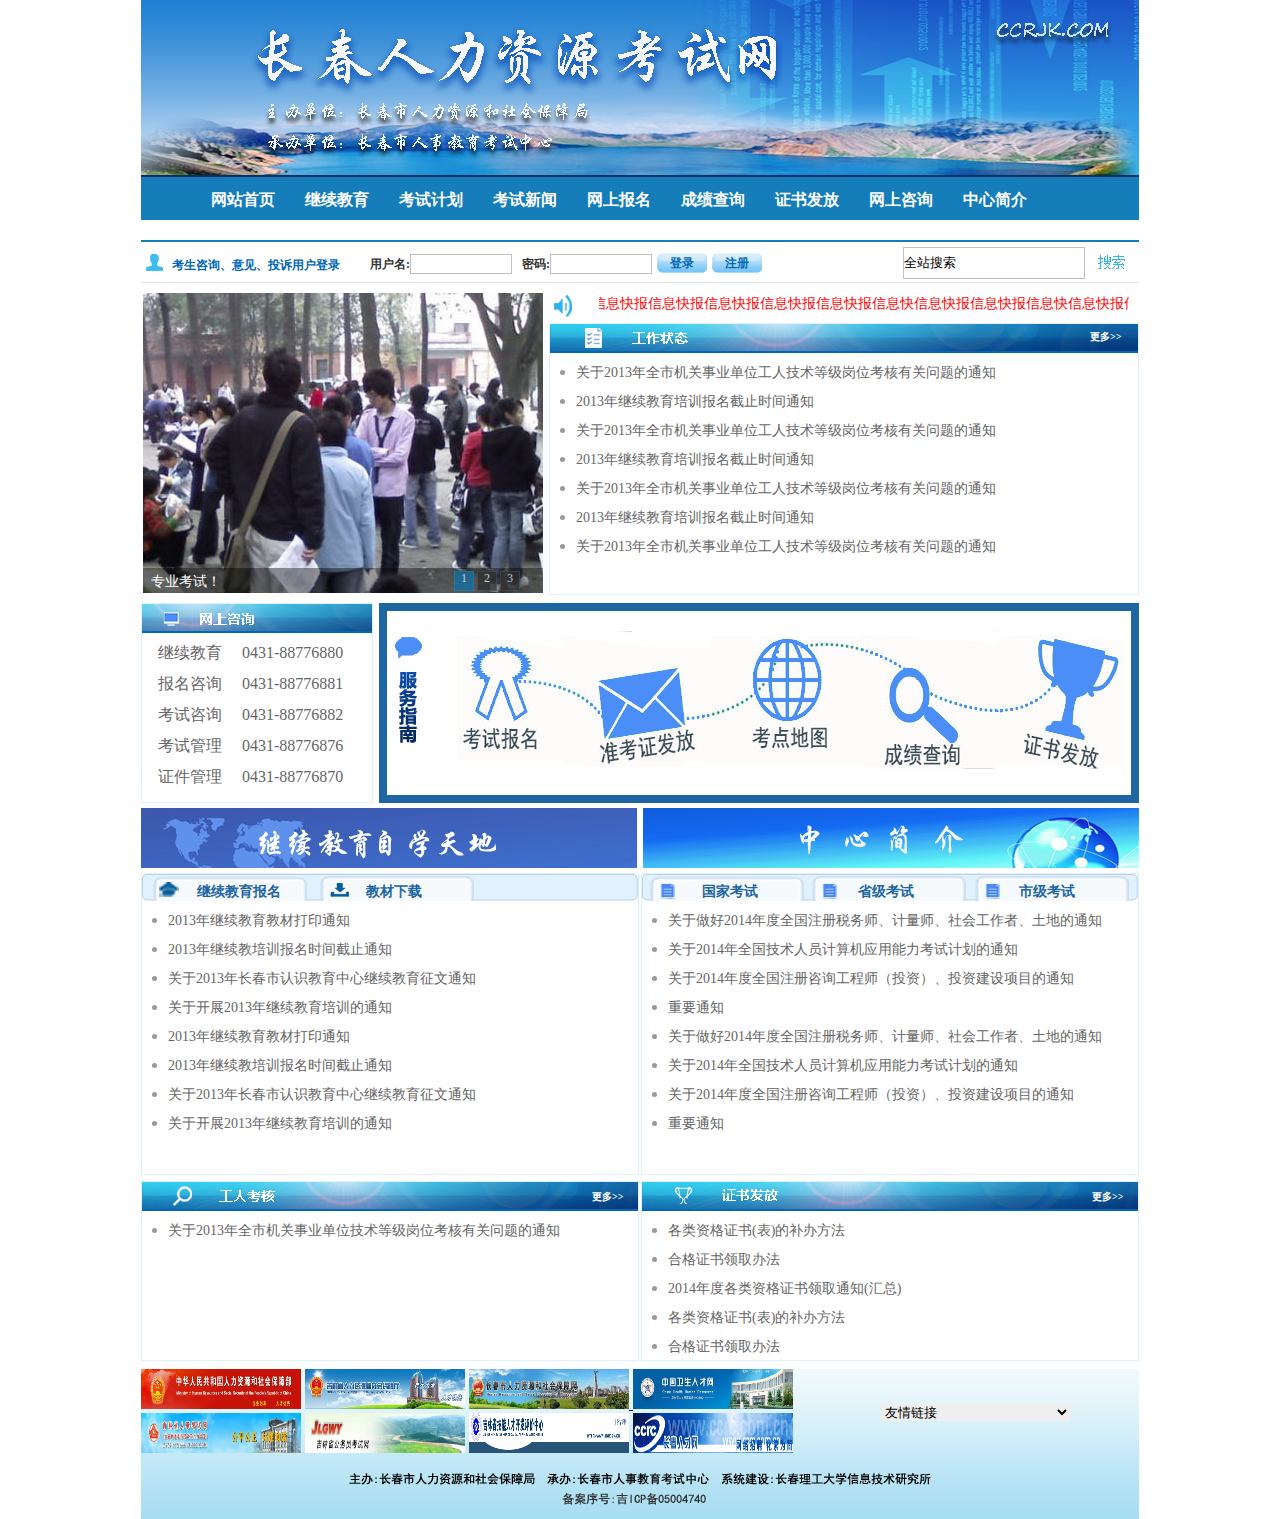
<file: index.html>
<!DOCTYPE html PUBLIC "-//W3C//DTD XHTML 1.0 Transitional//EN""http://www.w3.org/TR/xhtml1/DTD/xhtml1-transitional.dtd">
<html xmlns="http://www.w3.org/1999/xhtml">
<head>
    <meta http-equiv="Content-Type" content="text/html; charset=utf-8"/>
    <title>长春市人事教育考试中心</title>
    <meta name="robots" content="all"/>
    <meta name="keywords" content="长春市人事教育考试"/>
    <meta name="description" content="长春市教育考试型网站"/>
    <meta name="Identifier-URL" content="http://www.ccrjk.com"/>
    <link href="css/head.css" rel="stylesheet" type="text/css"/>
    <link href="css/main.css" rel="stylesheet" type="text/css"/>
    <link href="css/copyright.css" rel="stylesheet" type="text/css"/>
    <script type="text/javascript" src="script/jquery-1.4.2.min.js"></script>
    <script type="text/javascript" src="script/jquery.KinSlideshow-1.2.1.js"></script>

</head>

<body>

<div class="head">
    <div class="head-pic">
    </div>
</div>

<div class="navi">
    <ul>
        <li><a href="#" title="网站首页" target="_blank"><span>网站首页</span></a></li>
        <li><a href="#" title="继续教育" target="_blank"><span>继续教育</span></a></li>
        <li><a href="#" title="考试计划" target="_blank"><span>考试计划</span></a></li>
        <li><a href="#" title="考试新闻" target="_blank"><span>考试新闻</span></a></li>
        <li><a href="#" title="网上报名" target="_blank"><span>网上报名</span></a></li>
        <li><a href="#" title="成绩查询" target="_blank"><span>成绩查询</span></a></li>
        <li><a href="#" title="证书发放" target="_blank"><span>证书发放</span></a></li>
        <li><a href="#" title="网上咨询" target="_blank"><span>网上咨询</span></a></li>
        <li><a href="#" title="中心简介" target="_blank"><span>中心简介</span></a></li>
    </ul>
</div>
<div class="content">
    <div class="regist-search">
        <div class="regist">
            <img src="images/USERS.png"/>
            <p>考生咨询、意见、投诉用户登录</p>
            <form action="#">
                <span>用户名:</span><input type="text" name="username"/><span>密码:</span><input type="password" name="pwd"/>
            </form>
            <ul>
                <li><a href="#"><span>登录</span></a></li>
                <li><a href="#"><span>注册</span></a></li>
            </ul>
        </div>
        <div class="search">
            <input class="input-text" type="text" value="全站搜索"/><a href="#" target="_blank"><img
                src="images/allsearch.png"/></a>
        </div>
    </div>
    <div class="pic-news">
        <script type="text/javascript">
            $(function () {
                $("#banner").KinSlideshow({
                    moveStyle: "left",
                    titleBar: {titleBar_height: 18, titleBar_bgColor: "#000", titleBar_alpha: 0.4},
                    titleFont: {TitleFont_size: 14, TitleFont_color: "#FFFFFF", TitleFont_weight: "normal"},
                    btn: {
                        btn_bgColor: "#2d2d2d",
                        btn_bgHoverColor: "#1072aa",
                        btn_fontColor: "#FFF",
                        btn_fontHoverColor: "#FFF",
                        btn_borderColor: "#4a4a4a",
                        btn_borderHoverColor: "#1188c0",
                        btn_borderWidth: 1
                    }
                });
            })
        </script>
        <div id="index_main" class="clearfix">
            <div id="banner">
                <a href="#"><img src="images/banner01.jpg" alt="专业考试！" width="400" height="300"/></a>
                <a href="#"><img src="images/banner02.jpg" alt="不再迷茫！" width="400" height="300"/></a>
                <a href="#"><img src="images/banner03.jpg" alt="We are win！" width="400" height="300"/></a>
            </div>
        </div>
        <script>
            var s, s2, s3, s4, timer;
            function init() {
                s = getid("div1");
                s2 = getid("div2");
                s3 = getid("div3");
                s4 = getid("scroll");
                s4.style.width = (s2.offsetWidth * 2 + 100) + "px";
                s3.innerHTML = s2.innerHTML;
                timer = setInterval(mar, 100);
            }
            function mar() {
                if (s2.offsetWidth <= s.scrollLeft) {
                    s.scrollLeft -= s2.offsetWidth;
                } else {
                    s.scrollLeft++;
                }
            }
            function getid(id) {
                return document.getElementById(id);
            }
            window.onload = init;
        </script>
        <div class=" rollnews">
            <div class="d1" id="div1" onmouseover="clearInterval(timer)" onmouseout="timer=setInterval(mar,100)">
                <div class="scroll" id="scroll">
                    <div class="div2" id="div2">
                        <span>信息快报信息快报信息快报信息快报信息快报信息快信息快报信息快报信息快信息快报信息快报信息快信息快报信息快报信息快</span>
                    </div>
                    <div id="div3" class="div2"></div>
                </div>
            </div>
        </div>
        <div class="examshow"><!--工作动态-->
            <h2><span><a href="#" target="_blank">更多>></a></span></h2>
            <ul>
                <li><a href="#" target="_blank">关于2013年全市机关事业单位工人技术等级岗位考核有关问题的通知</a></li>
                <li><a href="#" target="_blank">2013年继续教育培训报名截止时间通知</a></li>
                <li><a href="#" target="_blank">关于2013年全市机关事业单位工人技术等级岗位考核有关问题的通知</a></li>
                <li><a href="#" target="_blank">2013年继续教育培训报名截止时间通知</a></li>
                <li><a href="#" target="_blank">关于2013年全市机关事业单位工人技术等级岗位考核有关问题的通知</a></li>
                <li><a href="#" target="_blank">2013年继续教育培训报名截止时间通知</a></li>
                <li><a href="#" target="_blank">关于2013年全市机关事业单位工人技术等级岗位考核有关问题的通知</a></li>
            </ul>
        </div>
    </div>

    <div class="phone-guide">
        <div class="phone">
            <h2></h2>
            <ul>
                <li>继续教育<span>0431-88776880</span></li>
                <li>报名咨询<span>0431-88776881</span></li>
                <li>考试咨询<span>0431-88776882</span></li>
                <li>考试管理<span>0431-88776876</span></li>
                <li>证件管理<span>0431-88776870</span></li>
            </ul>
        </div>
        <div class="guide">
            <div class="guidepic"></div>
            <ul>
                <li><a href="#" target="_blank"><img src="images/service01.png"/></a></li>
                <li><a href="#" target="_blank"><img src="images/service02.png"/></a></li>
                <li><a href="#" target="_blank"><img src="images/service03.png"/></a></li>
                <li><a href="#" target="_blank"><img src="images/service04.png"/></a></li>
                <li><a href="#" target="_blank"><img src="images/service05.png"/></a></li>
            </ul>

        </div>
    </div>

    <div class="picshow">
        <a href="#" target="_blank"><img src="images/continue.png" style="float:left"/></a>
        <a href="#" target="_blank"><img src="images/center.png" style="float:left; margin-left:6px;"/></a>
    </div>

    <script language="javascript">
        function educhange(name) {
            if (name == "educon") {
                document.getElementById("educon").style.display = "block";
                document.getElementById("edudown").style.display = "none";
            } else {
                document.getElementById("educon").style.display = "none";
                document.getElementById("edudown").style.display = "block";
            }
        }
    </script>
    <div class="edu-news">
        <div class="edu">
            <div class="edu-navi">
                <ul>
                    <li><a onmouseover="educhange('educon')" href="#" target="_blank">继续教育报名</a></li>
                    <li><span><a onmouseover="educhange('edudown')" href="#" target="_blank">教材下载</a></span></li>
                </ul>
            </div>
            <div id="educon" class="edu-content">
                <ul>
                    <li><a href="#" target="_blank">2013年继续教育教材打印通知</a></li>
                    <li><a href="#" target="_blank">2013年继续教培训报名时间截止通知</a></li>
                    <li><a href="#" target="_blank">关于2013年长春市认识教育中心继续教育征文通知</a></li>
                    <li><a href="#" target="_blank">关于开展2013年继续教育培训的通知</a></li>
                    <li><a href="#" target="_blank">2013年继续教育教材打印通知</a></li>
                    <li><a href="#" target="_blank">2013年继续教培训报名时间截止通知</a></li>
                    <li><a href="#" target="_blank">关于2013年长春市认识教育中心继续教育征文通知</a></li>
                    <li><a href="#" target="_blank">关于开展2013年继续教育培训的通知</a></li>
                </ul>
            </div>
            <div id="edudown" class="edu-download">

                <ul>
                    <li><a href="#" target="_blank">2013年继续教育教材打印通知</a></li>
                    <li><a href="#" target="_blank">2013年继续教培训报名时间截止通知</a></li>
                    <li><a href="#" target="_blank">关于2013年长春市认识教育中心继续教育征文通知</a></li>
                    <li><a href="#" target="_blank">关于开展2013年继续教育培训的通知</a></li>
                    <li><a href="#" target="_blank">2013年继续教育教材打印通知</a></li>
                </ul>
            </div>
        </div>
        <script language="javascript">
            function newchange(value) {
                if (value == "country") {
                    document.getElementById("country").style.display = "block";
                    document.getElementById("province").style.display = "none";
                    document.getElementById("city").style.display = "none";
                } else if (value == "province") {
                    document.getElementById("country").style.display = "none";
                    document.getElementById("province").style.display = "block";
                    document.getElementById("city").style.display = "none";
                } else {
                    document.getElementById("country").style.display = "none";
                    document.getElementById("province").style.display = "none";
                    document.getElementById("city").style.display = "block";
                }
            }
        </script>
        <div class="news">
            <div class="news-navi">
                <ul>
                    <li><a onmouseover="newchange('country')" href="#" target="_blank">国家考试</a></li>
                    <li><span class="span1"><a onmouseover="newchange('province')" href="#"
                                               target="_blank">省级考试</a></span></li>
                    <li><span class="span2"><a onmouseover="newchange('city')" href="#" target="_blank">市级考试</a></span>
                    </li>
                </ul>
            </div>
            <div id="country" class="news-content">
                <ul>
                    <li><a href="#" target="_blank">关于做好2014年度全国注册税务师、计量师、社会工作者、土地的通知</a></li>
                    <li><a href="#" target="_blank">关于2014年全国技术人员计算机应用能力考试计划的通知</a></li>
                    <li><a href="#" target="_blank">关于2014年度全国注册咨询工程师（投资）、投资建设项目的通知</a></li>
                    <li><a href="#" target="_blank">重要通知</a></li>
                    <li><a href="#" target="_blank">关于做好2014年度全国注册税务师、计量师、社会工作者、土地的通知</a></li>
                    <li><a href="#" target="_blank">关于2014年全国技术人员计算机应用能力考试计划的通知</a></li>
                    <li><a href="#" target="_blank">关于2014年度全国注册咨询工程师（投资）、投资建设项目的通知</a></li>
                    <li><a href="#" target="_blank">重要通知</a></li>
                </ul>
            </div>
            <div id="province" class="news-content">
                <ul>
                    <li><a href="#" target="_blank">关于做好2014年度全国注册税务师、计量师、社会工作者、土地的通知</a></li>
                    <li><a href="#" target="_blank">关于2014年全国技术人员计算机应用能力考试计划的通知</a></li>
                    <li><a href="#" target="_blank">关于2014年度全国注册咨询工程师（投资）、投资建设项目的通知</a></li>
                    <li><a href="#" target="_blank">重要通知</a></li>
                    <li><a href="#" target="_blank">关于做好2014年度全国注册税务师、计量师、社会工作者、土地的通知</a></li>
                </ul>
            </div>
            <div id="city" class="news-content">
                <ul>
                    <li><a href="#" target="_blank">关于做好2014年度全国注册税务师、计量师、社会工作者、土地的通知</a></li>
                    <li><a href="#" target="_blank">关于2014年全国技术人员计算机应用能力考试计划的通知</a></li>
                    <li><a href="#" target="_blank">关于2014年度全国注册咨询工程师（投资）、投资建设项目的通知</a></li>
                    <li><a href="#" target="_blank">重要通知</a></li>

                </ul>
            </div>
        </div>
    </div>

    <div class="three">

        <div class="check">
            <h2><span><a href="#" target="_blank">更多>></a></span></h2>
            <ul>
                <li><a href="#">关于2013年全市机关事业单位技术等级岗位考核有关问题的通知</a></li>
            </ul>
        </div>
        <div class="certi">
            <h2><span><a href="#" target="_blank">更多>></a></span></h2>
            <ul>
                <li><a href="#" target="_blank">各类资格证书(表)的补办方法</a></li>
                <li><a href="#" target="_blank">合格证书领取办法</a></li>
                <li><a href="#" target="_blank">2014年度各类资格证书领取通知(汇总)</a></li>
                <li><a href="#" target="_blank">各类资格证书(表)的补办方法</a></li>
                <li><a href="#" target="_blank">合格证书领取办法</a></li>
            </ul>
        </div>
    </div>

    <div class="link">
        <div class="bottom-more">
            <div class="top-bottom">
                <div class="top">
                    <a href="http://www.mohrss.gov.cn/" title="中国人力资源和社会保障"><img src="images/01.jpg" alt="中国人力资源"
                                                                                 width="160" height="40"/></a>
                    <a href="http://hrss.jl.gov.cn/" title="吉林省人力资源和社会保障厅"><img src="images/02.jpg" width="160"
                                                                                alt="中国人力资源" height="40"/></a>
                    <a href="http://rsj.changchun.gov.cn/" title="长春市人力资源和社会保障厅"><img src="images/03.jpg" width="160"
                                                                                      alt="中国人力资源" height="40"/>
                        <a href="http://www.21wecan.com/" title="中国卫生人才网"><img src="images/04.jpg" width="160"
                                                                               alt="中国人力资源" height="40"/></a>

                </div>
                <div class="bottom">
                    <a href="http://www.jlzkb.com/" title="吉林省人事考试网"><img src="images/05.jpg" width="160" alt="中国人力资源"
                                                                          height="40"/></a>
                    <a href="http://www.jlgwy.net/" title="吉林省公务员网"><img src="images/06.jpg" width="160" alt="中国人力资源"
                                                                         height="40"/></a>
                    <a href="http://jnrczx.860431.com.cn/" title="吉林省人才开发简介中心"><img src="images/07.png" width="160"
                                                                                    height="40" alt="中国人力资源"/></a>
                    <a href="http://www.ccrc.com.cn/" title="长春人才网"><img src="images/08.png" width="160" alt="中国人力资源"
                                                                         height="40"/></a>

                </div>
            </div>
            <div class="moreaction">
                <select>
                    <option>友情链接</option>
                    <option>中国人力资源和社会保障</option>
                    <option>吉林省人力资源和社会保障厅</option>
                    <option>长春市人力资源和社会保障厅</option>
                    <option>中国卫生人才网保障</option>
                    <option>吉林省人事考试网</option>
                    <option>吉林省公务员网</option>
                    <option>吉林省人才开发简介中心</option>
                    <option>长春人才网</option>
                </select>
            </div>
        </div>
        <div class="copyri">
            <img src="images/copy.png"/>
        </div>
    </div>

</div>


</body>
</html>
</file>
<file: css/head.css>
/*头部*/
*{ margin:0px; padding:0px;border:0;}
.head{ height:175px; width:998px; margin:0 auto; /*background:url(../images/head-bg.png) repeat-x;*/}
.head-pic{ width:998px; height:175px; background:url(../images/head-pic.png) no-repeat; margin:0 auto;}
.head-pic img{ margin-top:30px; margin-left:80px;}
.head-pic span img{ display:block; margin-left:650px; margin-top:25px;}
.navi{ height:43px; width:998px;  background:#157db9; margin:0 auto; border-top:2px solid #003064;}
.navi ul{ margin-left:55px;}
.navi ul li{ display:block; float:left;}
.navi ul li a{ color:white; text-decoration:none; font-weight:bold; height:72px; line-height:72px; display:block; margin-top:-16px;}
.navi ul li a span{display:block; padding:3px 15px; font-weight:bold;}
.navi ul li a:hover{background:url(../images/achange.png) no-repeat;font-weight:bold;  color:#157db9;  }

.content{ width:998px; margin:0 auto;  margin-top:20px;}
.regist-search{ border-top:#157db9 2px solid; width:998px; height:40px; border-bottom:#e3e3e3 1px solid;}
.regist{ width:700px; height:40px;  float:left;}
.regist img{ margin-top:11px; float:left;}
.regist p{font-size:12px; font-weight:bold; color:#0068b7; display:block; float:left; margin-top:15px; margin-left:5px;}
.regist form{ display:block; float:left; margin-left:20px;}
.regist input{ width:100px;}
.regist > form > span{ display:inline-block; float:left; margin-top:14px; margin-left:10px; font-size:12px; font-weight:bold; color:#333333;}
.regist ul{ display:block; float:left;}
.regist ul li{ display:block; float:left; margin-left:5px; }
.regist ul li a{ text-decoration:none;  cursor: pointer;  display:block;width:50px; height:20px; margin-top:11px; background:url(../images/btn.png);}
.regist >ul > li > a > span{ display:block; height:20px;line-height:20px; font-size:12px; color:#0068b7; text-align:center;
    font-weight:bold; }
.regist ul li a:hover{ background:url(../images/btnchange.png);curser:pointer;}
.regist input{ float:left; margin-top:12px; height:18px; border:silver 1px solid;}

.input-button{ margin-left:10px; width:54px; height:22px; font-size:14px; background:url(../images/btn.png) no-repeat;}

.search{ width:298px; height:40px; float:left; }
.search a{ display:block; float:left; margin-top:6px;width:53px;}
.input-text{ width:180px; height:30px; line-height:30px; margin-top:5px; margin-left:62px; border:silver 1px solid; float:left; }
.btn{ background:#def1f8; width:53px; height:30px; color:#137db8;}
</file>
<file: css/main.css>
@charset "utf-8";
/* CSS Document */
/*首页中间部分*/
.pic-news{width:998px; height:304px; margin-top:8px; }
.clearfix{ width:404px; height:304px;display:inline-block; float:left;}
.clearfix:after{content:"";display:block;height:0px;clear:both;visibility:hidden;}
#banner{height:400px; width:300px; padding:2px 2px; float:left;}
.rollnews{width:588px; height:30px; background:url(../images/rollnew.png) no-repeat;float:left; margin-left:4px;}
.d1 {margin-left:50px; float:left;width:530px;height:25px;overflow:hidden;white-space:nowrap;}
.d2 { background-color:#FF9933;}
.div2 {width:auto;height:auto;font-size:14px;float:left; color:#333333;overflow:hidden;}
.div2 span{ display:block; margin-top:4px; color:red;}
.examshow{ float:left; width:588px; height:270px; margin-top:2px; margin-left:4px; border:#def1f8 1px solid;}
.examshow h2{ background:url(../images/examshow.png); width:588px; height:27px; border-bottom:#0068b7 2px solid; }
.examshow h2 span { display:block; margin-left:540px; padding-top:6px;}
.examshow h2 span a{ text-decoration:none; font-size:10px; font-weight:bold; color:white;}
.examshow ul{ margin-left:26px; margin-top:10px; }
.examshow ul li{ list-style:disc;color:#999999; margin-top:10px;}
.examshow ul li a{ text-decoration:none; font-size:14px; color:#666666;}
.examshow ul li a:hover{ text-decoration:underline;}

.phone-guide{ width:998px; height:200px; margin-top:8px;}
.phone{ width:230px; height:198px; float:left;border:#def1f8 1px solid;}
.phone h2{width:230px; height:27px;border-bottom:#0068b7 2px solid; background:url(../images/phone.png);}
.phone ul{ margin-left:16px; margin-top:10px; }
.phone ul li{ list-style:none; margin-top:10px;color:#666666;}
.phone ul li span{ margin-left:20px;}
.guide { width:744px; height:184px; float:left; border:#1d66a2 8px solid; margin-left:6px;}
.guidepic{ width:45px; height:157px; float:left; background:url(../images/service-guide.png); margin-top:10px;}
.guide ul{ margin-left:25px; margin-top:20px; float:left;}
.guide ul li{ list-style:none; float:left;}
.guide img{border:none;}
.picshow{width:998px; height:60px; margin-top:5px;}
.picshow a{ width:496px; float:left ;}
.picshow img{border:none;}
.edu-news{ width:998px; height:300px; margin-top:5px; }
.edu{width:496px; height:300px; float:left;  border:#def1f8 1px solid;}
.edu-navi{ background:url(../images/edu.png); width:496px; height:27px; }
.edu-navi ul{ margin-left:30px;}
.edu-navi ul li{ list-style:none; float:left; padding-left:25px; padding-top:8px;}
.edu-navi ul li span{ margin-left:60px;}
.edu-navi ul li a{ text-decoration:none; color:#1d66a2; font-size:14px; font-weight:bold;}
.edu-navi ul li a:hover{ color:#CC3300;}
.edu-content{ width:496px; height:273px;}
.edu-content ul{ margin-left:26px;}
.edu-content ul li{ list-style:disc;color:#999999; padding-top:10px; }
.edu-content ul li a{ text-decoration:none; font-size:14px; color:#666666;}
.edu-content ul li a:hover{ text-decoration:underline;}
#edudown{ display:none;}
.edu-download{ width:496px; height:273px;}
.edu-download ul{ margin-left:26px;}
.edu-download ul li{ list-style:disc;color:#999999; padding-top:10px; }
.edu-download ul li a{ text-decoration:none; font-size:14px; color:#666666;}
.edu-download ul li a:hover{ text-decoration:underline;}

.news{width:496px; height:300px; margin-left:2px; float:left; border:#def1f8 1px solid;}
.news-navi{ background:url(../images/news.png); width:496px; height:27px; }
.news-navi ul{ margin-left:20px;}
.news-navi ul li{ list-style:none; float:left; padding-left:40px; padding-top:8px;}
.span1{ margin-left:60px;}
.span2{ margin-left:65px;} 
.news-navi ul li a { text-decoration:none; color:#1d66a2; font-weight:bold; font-size:14px;}
.news-navi ul li a:hover{ color:#cc3300;}
.news-content{width:496px; height:273px;}
.news-content ul{ margin-left:26px;  }
.news-content ul li{ list-style:disc;color:#999999; padding-top:10px;}
.news-content ul li a{ text-decoration:none; font-size:14px; color:#666666;}
.news-content ul li a:hover{ text-decoration:underline;}
#province{ display:none;}
#city{ display:none;}

.three{ width:998px; height:180px; margin-top:8px; }

.check{ width:496px; height:178px; float:left;border:#def1f8 1px solid; }
.check h2{ background:url(../images/check.png); width:496px; height:27px; border-bottom:#0068b7 2px solid;}
.check h2 span{ display:block; margin-left:450px; padding-top:8px;}
.check h2 span a{ text-decoration:none; font-size:10px; font-weight:bold; color:white;}
.check ul{ margin-left:26px; margin-top:10px; }
.check ul li{ list-style:disc;color:#999999; margin-top:10px;}
.check ul li a{ text-decoration:none; font-size:14px; color:#666666;}
.check ul li a:hover{ text-decoration:underline;}
.certi{ width:496px; height:178px; float:left;border:#def1f8 1px solid; margin-left:2px;}
.certi h2{ background:url(../images/certi.png); width:496px; height:27px;border-bottom:#0068b7 2px solid;}
.certi h2 span{ display:block; margin-left:450px; padding-top:8px;}
.certi h2 span a{ text-decoration:none;font-size:10px; font-weight:bold; color:white;}
.certi ul{ margin-left:26px; margin-top:10px; }
.certi ul li{ list-style:disc;color:#999999; margin-top:10px;}
.certi ul li a{ text-decoration:none; font-size:14px; color:#666666;}
.certi ul li a:hover{ text-decoration:underline;}
</file>
<file: css/copyright.css>
/*首页copyright部分*/
.link{ width:998px; height:150px; margin-top:8px; background:url(../images/bottombg.png) repeat-x; }
.bottom-more{ width:998px; height:84px;}
.top-bottom{ width:700px; height:84px; float:left;}
.top{ width:700px; height:40px; }
.bottom{ width:700px; height:40px; margin-top:4px; }
.moreaction { width:298px; height:64px; float:left;}
.moreaction select{ margin-top:35px; margin-left:40px;}

.copyri{ width:998px; height:46px; }
.copyri img{ margin:0 auto; display:block; margin-top:20px;}
</file>
